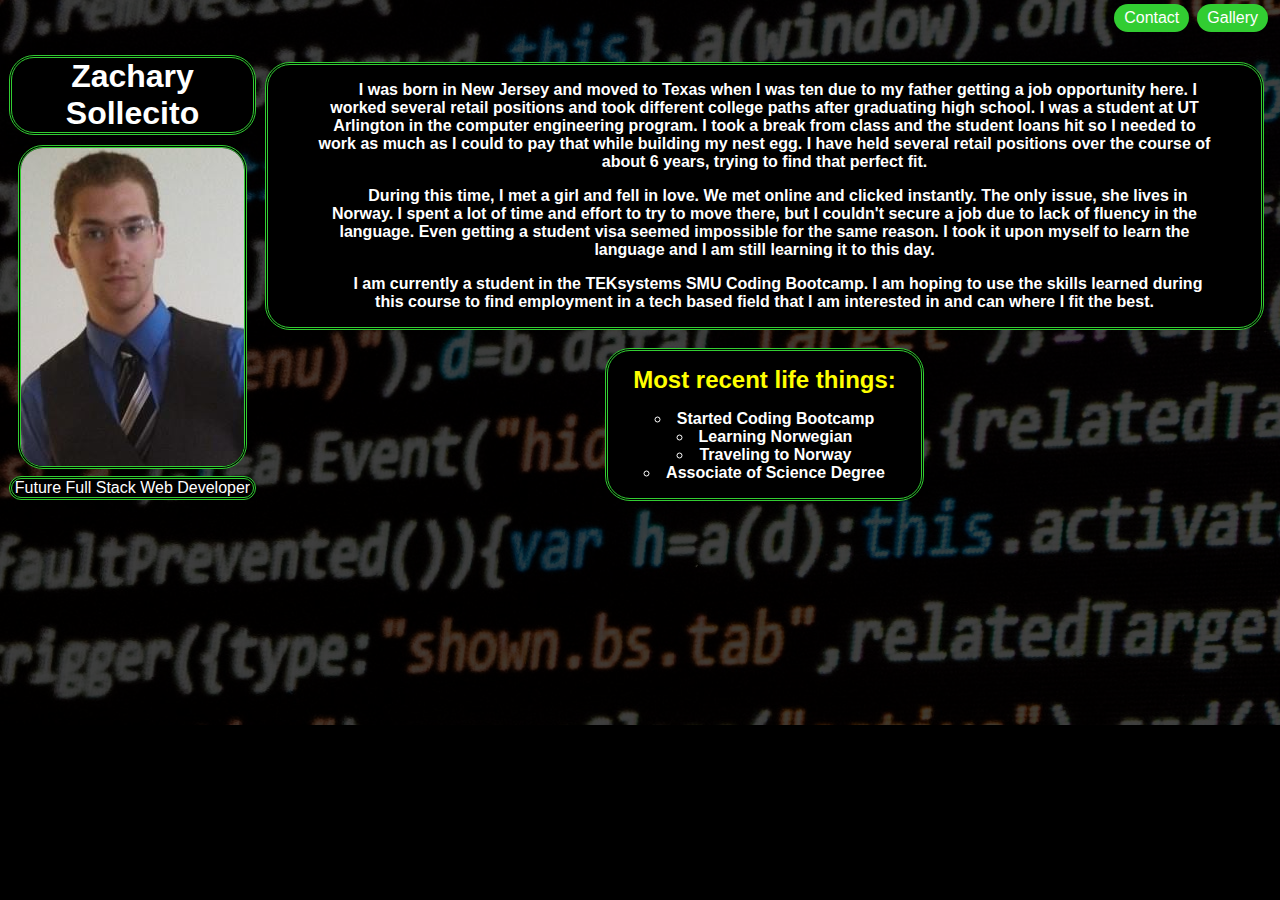
<file: index.html>
<!DOCTYPE html>
<html lang="en">
<head>
    <meta charset="UTF-8">
    <meta name="viewport" content="width=device-width, initial-scale=1.0">
    <meta http-equiv="X-UA-Compatible" content="ie=edge">
    <title>Zachary Sollecito</title>
    <link type="text/css" rel="stylesheet" href="style.css">
</head>
<body>
    <form action="./gallery.html">
        <button type='submit'>Gallery</button>
    </form>
    <form action="./contact.html">
        <button  type='submit'>Contact</button>
    </form>
    <br/>
    <br/>
    <br/>
    
    <table>
            <tr>
                <td>
                    <div class="center">
                        <h1 class="borderfit">Zachary Sollecito</h1>
                        <img class="profile" src="./images/Untitled.png" alt="Zachary Sollecito" class='center'/>
                        <p class='noindent borderfit'>Future Full Stack Web Developer</p>
                    </div>
                </td>
                <th>
                    <div class="textbox">
                        <p>I was born in New Jersey and moved to Texas when I was ten due to my father
                                getting a job opportunity here. I worked several retail positions and took
                                different college paths after graduating high school. I was a student at UT Arlington
                                in the computer engineering program. I took a break from class and the student loans hit 
                                so I needed to work as much as I could to pay that while building my nest egg. 
                                I have held several retail positions over the course of about 6 years, trying to find that 
                                perfect fit.</p>
                        <p>During this time, I met a girl and fell in love. We met online and clicked instantly. 
                                The only issue, she lives in Norway. I spent a lot of time and effort to try to move 
                                there, but I couldn't secure a job due to lack of fluency in the language. Even getting a 
                                student visa seemed impossible for the same reason. I took it upon myself to learn the language
                                and I am still learning it to this day.</p>
                        <p>I am currently a student in the TEKsystems SMU Coding Bootcamp.
                                I am hoping to use the skills learned during this course to find
                                employment in a tech based field that I am interested in and 
                                can where I fit the best. </p>
                    </div>    
                    <br>
                    <div class="borderfit">
                        <h2>Most recent life things:</h2>
                        <ul>
                            <li>Started Coding Bootcamp</li>
                            <li>Learning Norwegian</li>
                            <li>Traveling to Norway</li>
                            <li>Associate of Science Degree</li>
                        </ul>
                    </div>                
                </th>
            </tr>
    </table>
    
    <br/>
    <br/>
    
</body>
</html>
</file>
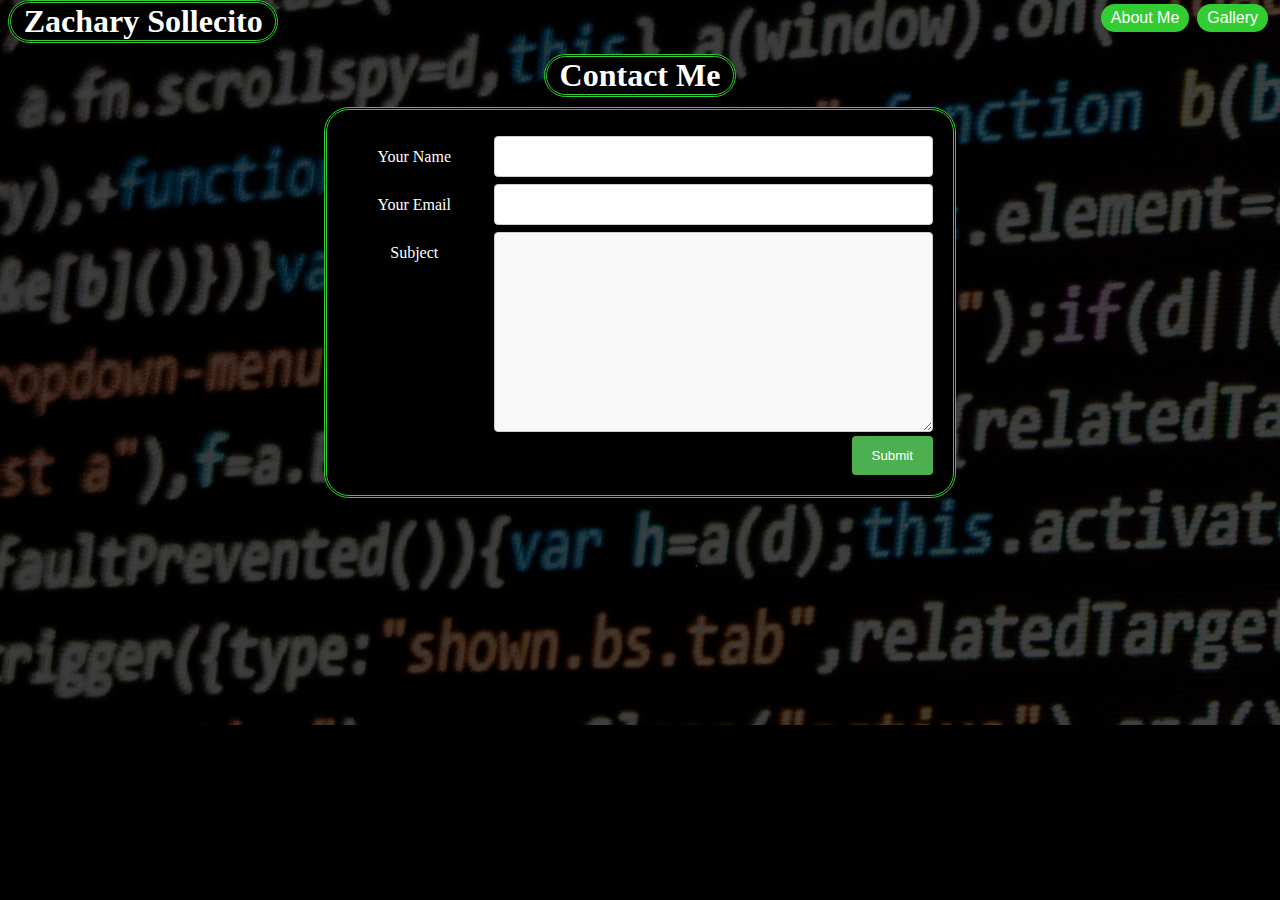
<file: contact.html>
<!DOCTYPE html>
<html lang="en">
<head>
    <meta charset="UTF-8">
    <meta name="viewport" content="width=device-width, initial-scale=1.0">
    <meta http-equiv="X-UA-Compatible" content="ie=edge">
    <title>Zachary Sollecito</title>
    <link type="text/css" rel="stylesheet" href="style.css">
</head>
<body>
    <h1 class="floating borderfit">Zachary Sollecito</h1>
    <form action="./gallery.html">
        <button type='submit'>Gallery</button>
    </form>
    <form action="./index.html">
        <button type='submit'>About Me</button>
    </form>
    <br/>
    <br/>
    <br/>
    <h1 class="borderfit"> Contact Me</h1>
    <div class="container">
        <form action="/action_page.php">
            <div class="row">
                <div class="col-25">
                    <label for="fname">Your Name</label>
                </div>
                <div class="col-75">
                    <input type="text" id="fname" name="name">
                </div>
            </div>
            <div class="row">
                <div class="col-25">
                    <label for="lname">Your Email</label>
                </div>
                <div class="col-75">
                    <input type="text" id="lname" name="email">
                </div>
            </div>
            <div class="row">
                <div class="col-25">
                    <label for="subject">Subject</label>
                </div>
                <div class="col-75">
                    <textarea id="subject" name="subject" style="height:200px"></textarea>
                </div>
            </div>
            <div class="row">
                <input type="submit" value="Submit">
            </div>
        </form>
    </div>
</body>
</html>
</file>
<file: style.css>
* {
    box-sizing: border-box;
}
body{
    margin-top: 0px;
    color: white;
    text-align: center;
    background-color: black;
}
body::after {
    background: url(./images/working-internet-technology-239898.jpg);
    background-attachment: fixed;
    background-repeat: no-repeat;
    opacity: 0.25;
    width: 100%;
    height: 725px;
    top: 0;
    left: 0;
    position: absolute;
    z-index: -1;
    content: "";
  }
button{
    background-color: #32CD32;
    border: none;
    color: white;
    padding: 5px 10px;
    text-align: center;
    text-decoration: none;
    display: inline-block;
    font-size: 16px;
    margin: 4px;
    border-radius: 25px;
    cursor: pointer;
    float: right;
}
h2 {
    margin: 15px 15px 5px;
    color:yellow
}
p{
    text-indent: 3%;
    padding: 0% 5%;
}
ul{
    padding: 0px;
}
li {
    list-style-type: circle;
    list-style-position: inside;  
}
textarea {
    width: 60%;
    height: 150px;
    padding: 12px 20px;
    box-sizing: border-box;
    border: 2px solid #ccc;
    border-radius: 4px;
    background-color: #f8f8f8;
    font-size: 16px;
    resize: none;
}
wrapper{
    position: relative;
}
.floating{
    float: left;
}
.center {
    text-align: center;
    display: block;
    margin-left: auto;
    margin-right: auto;
}
.profile{
    margin: 1%;
}
.noindent{
    text-indent: 0%
}
.textbox{
    margin: auto;
}
.borderfit{
    padding: 0% 1%;
    width: fit-content;
    margin: auto;
    margin-bottom: 8px;
}
.borderfit, .textbox, .profile{
    color: white;
    border: double #32CD32;
    border-radius: 25px;
    background-color: black;
}

/* Added the Contact style here. */

input[type=text], select, textarea {
    width: 100%;
    padding: 12px;
    border: 1px solid #ccc;
    border-radius: 4px;
    resize: vertical;
}

label {
    padding: 12px 12px 12px 0;
    display: inline-block;
}

input[type=submit] {
    background-color: #4CAF50;
    color: white;
    padding: 12px 20px;
    border: none;
    border-radius: 4px;
    cursor: pointer;
    float: right;
}

input[type=submit]:hover {
    background-color: #45a049;
}
table {
    font-family: arial, sans-serif;
    border-collapse: collapse;
    table-layout: auto;
    width: 100%;
    text-align: center;
}

th,tr {
    /* border: 1px solid #dddddd; */
    padding: 8px;
    top: 0px;
    width: auto;
}
 td{
     vertical-align: top;
     width: 249px;
 }
.container {
    color: white;
    margin: 10px 25%;
    border: double #32CD32;
    border-radius: 25px;
    background-color: black;
    padding: 20px;
}

.col-25 {
    float: left;
    width: 25%;
    margin-top: 6px;
}

.col-75 {
    float: left;
    width: 75%;
    margin-top: 6px;
}

/* Clear floats after the columns */
.row:after {
    content: "";
    display: table;
    clear: both;
}

/* Responsive layout - when the screen is less than 600px wide, make the two columns stack on top of each other instead of next to each other */
@media screen and (max-width: 600px) {
    .col-25, .col-75, input[type=submit] {
        width: 100%;
        margin-top: 0;
    }
}
.marge10{
    width: 80%
}
/* Adding Gallery style here. */
.projectimg{
    width: 300px;
    /* margin: 20px 30px; */
}
</file>
